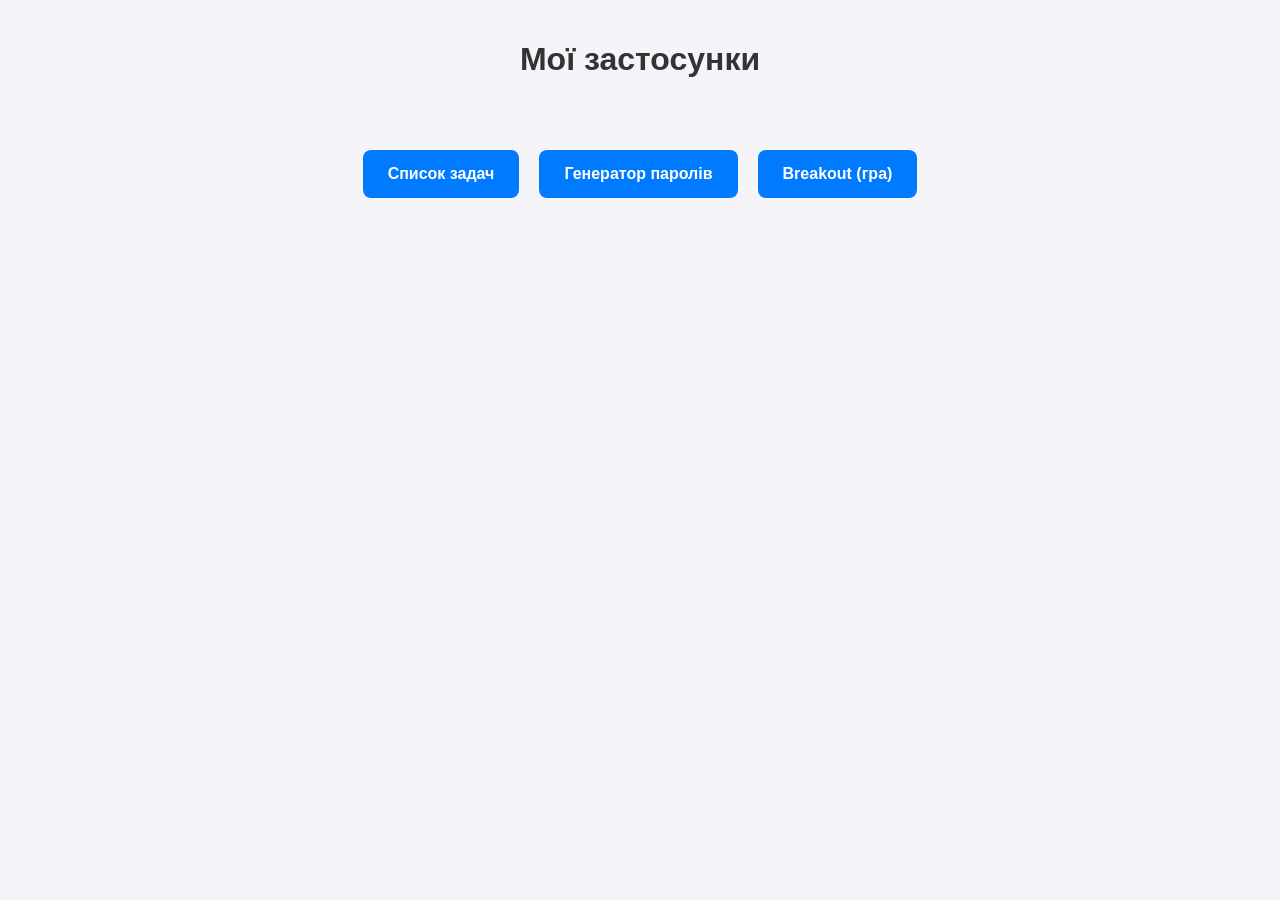
<file: index.html>
<!doctype html>
<html lang="uk">
<head>
  <meta charset="utf-8">
  <meta name="viewport" content="width=device-width, initial-scale=1">
  <title>Головне меню</title>
  <link rel="stylesheet" href="styles/style.css">
  <link rel="stylesheet" href="styles/index.css">
</head>
<body>
  <h1>Мої застосунки</h1>
  <div id="links">
    <a href="tasks.html">Список задач</a>
    <a href="password-generator.html">Генератор паролів</a>
    <a href="brakeout.html">Breakout (гра)</a>
  </div>
</body>
</html>
</file>
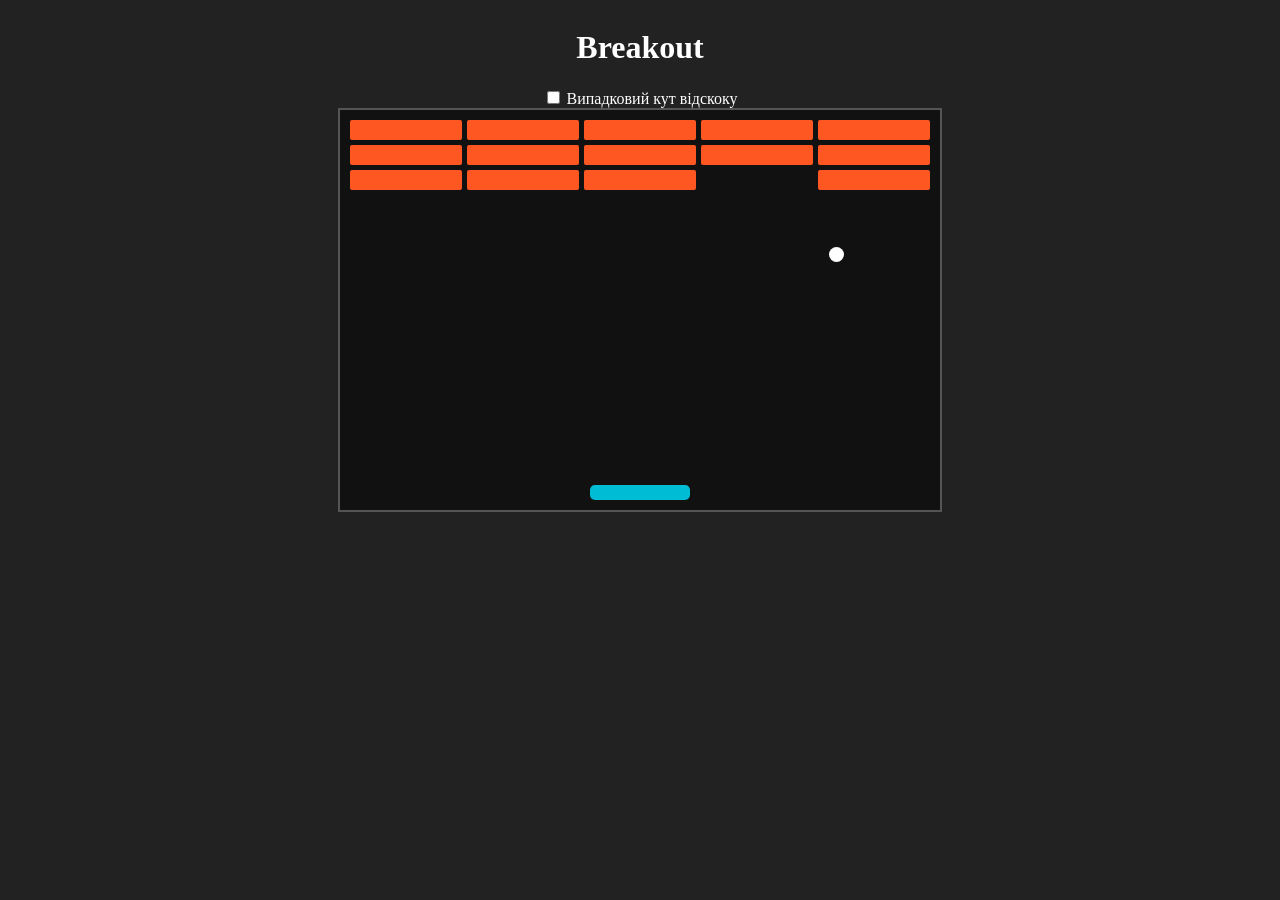
<file: brakeout.html>
<!doctype html>
<html lang="uk">
<head>
  <meta charset="utf-8">
  <meta name="viewport" content="width=device-width, initial-scale=1">
  <title>Breakout</title>
  <link rel="stylesheet" href="styles/breakout.css">
</head>
<body>
  <h1>Breakout</h1>
  <label><input type="checkbox" id="randomBounce"> Випадковий кут відскоку</label>
  <div class="game-field">
    <div class="bricks">
      <!-- 15 блоків (3 ряди по 5) -->
      <div class="brick"></div>
      <div class="brick"></div>
      <div class="brick"></div>
      <div class="brick"></div>
      <div class="brick"></div>

      <div class="brick"></div>
      <div class="brick"></div>
      <div class="brick"></div>
      <div class="brick"></div>
      <div class="brick"></div>

      <div class="brick"></div>
      <div class="brick"></div>
      <div class="brick"></div>
      <div class="brick"></div>
      <div class="brick"></div>
    </div>

    <div class="ball"></div>
    <div class="paddle"></div>
  </div>

  <script src="scripts/brakeout.js"></script>
</body>
</html>
</file>
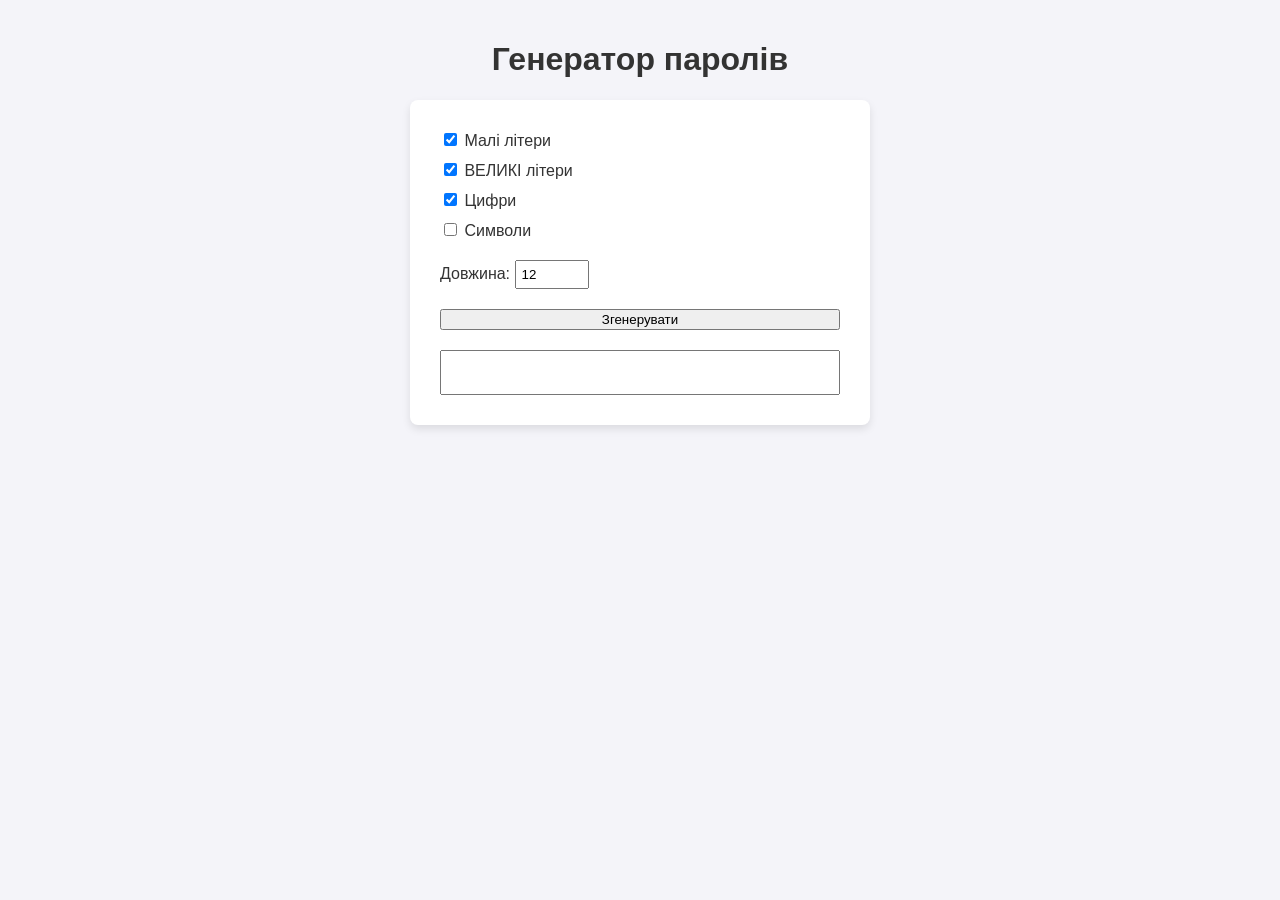
<file: password-generator.html>
<!doctype html>
<html lang="uk">
<head>
  <meta charset="utf-8">
  <meta name="viewport" content="width=device-width, initial-scale=1">
  <title>Генератор паролів</title>
  <link rel="stylesheet" href="styles/style.css">
  <link rel="stylesheet" href="styles/password-generator.css">
</head>
<body>
  <h1>Генератор паролів</h1>

  <div class="generator-card">
    <div class="options-grid">
      <label><input type="checkbox" id="lowercase" checked> Малі літери</label>
      <label><input type="checkbox" id="uppercase" checked> ВЕЛИКІ літери</label>
      <label><input type="checkbox" id="numbers" checked> Цифри</label>
      <label><input type="checkbox" id="symbols"> Символи</label>
    </div>

    <div class="length-row">
      <label>Довжина: <input type="number" id="length" value="12" min="4" max="64"></label>
    </div>

    <button class="generate-btn" onclick="generatePassword()">Згенерувати</button>

    <div class="password-row">
      <input id="generated-password" readonly>
    </div>
  </div>

  <script src="scripts/password-generator.js"></script>
</body>
</html>
</file>
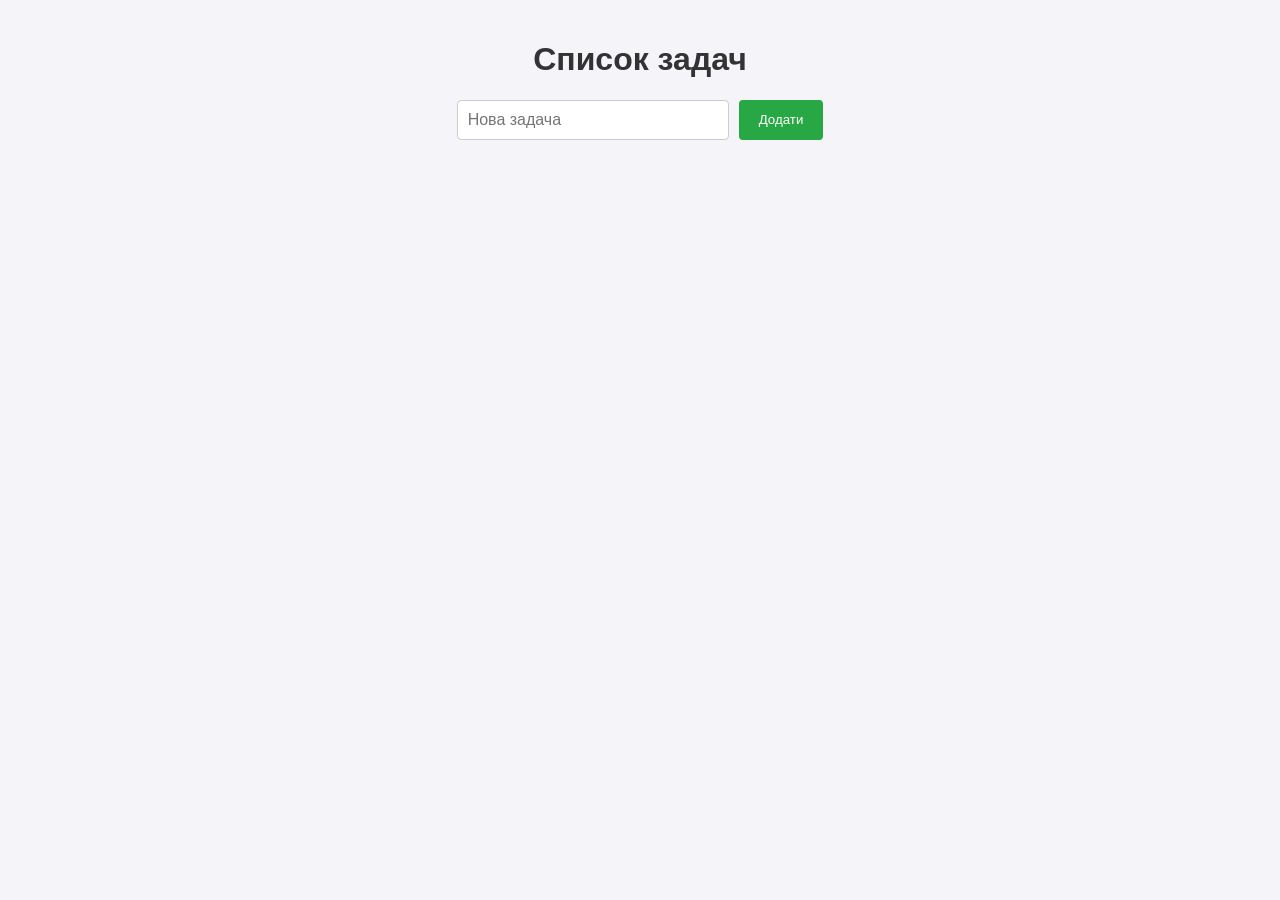
<file: tasks.html>
<!doctype html>
<html lang="uk">
<head>
  <meta charset="utf-8">
  <meta name="viewport" content="width=device-width, initial-scale=1">
  <title>Список задач</title>
  <link rel="stylesheet" href="styles/style.css">
  <link rel="stylesheet" href="styles/tasks.css">
</head>
<body>
  <h1>Список задач</h1>
  <div class="add-task-row">
    <input id="new-task-input" placeholder="Нова задача">
    <button onclick="addTask()">Додати</button>
  </div>
  <ul class="tasks-list"></ul>

  <script src="scripts/tasks.js"></script>
</body>
</html>
</file>
<file: styles/style.css>
body {
    font-family: 'Segoe UI', Tahoma, Geneva, Verdana, sans-serif;
    background-color: #f4f4f9;
    color: #333;
    margin: 0;
    padding: 20px;
    display: flex;
    flex-direction: column;
    align-items: center;
}
</file>
<file: styles/index.css>
#links {
    display: flex;
    gap: 20px;
    margin-top: 50px;
}
#links a {
    text-decoration: none;
    padding: 15px 25px;
    background-color: #007bff;
    color: white;
    border-radius: 8px;
    font-weight: bold;
    transition: background-color 0.3s;
}
#links a:hover {
    background-color: #0056b3;
}
</file>
<file: styles/breakout.css>
body { background-color: #222; color: white; display: flex; flex-direction: column; align-items: center; }
.game-field {
    width: 600px;
    height: 400px;
    background-color: #111;
    position: relative;
    border: 2px solid #555;
    overflow: hidden;
}
.bricks {
    display: grid;
    grid-template-columns: repeat(5, 1fr);
    gap: 5px;
    padding: 10px;
}
.brick {
    height: 20px;
    background-color: #ff5722;
    border-radius: 2px;
}
.brick.broken { visibility: hidden; }
.ball {
    width: 15px;
    height: 15px;
    background-color: white;
    border-radius: 50%;
    position: absolute;
}
.paddle {
    width: 100px;
    height: 15px;
    background-color: #00bcd4;
    position: absolute;
    bottom: 10px;
    border-radius: 5px;
}
</file>
<file: styles/password-generator.css>
.generator-card {
    background: white;
    padding: 30px;
    border-radius: 8px;
    box-shadow: 0 4px 8px rgba(0,0,0,0.1);
    max-width: 400px;
    width: 100%;
}
.options-grid {
    display: flex;
    flex-direction: column;
    gap: 10px;
    margin-bottom: 20px;
}
.length-row {
    display: flex;
    justify-content: space-between;
    margin-bottom: 20px;
}
#length { width: 60px; padding: 5px; }
.generate-btn {
    width: 100%;
    margin-bottom: 20px;
}
.password-row input {
    width: 100%;
    padding: 10px;
    font-size: 18px;
    box-sizing: border-box;
    text-align: center;
}
</file>
<file: styles/tasks.css>
.add-task-row {
    margin-bottom: 20px;
    display: flex;
    gap: 10px;
}
#new-task-input {
    padding: 10px;
    font-size: 16px;
    width: 250px;
    border: 1px solid #ccc;
    border-radius: 4px;
}
button {
    padding: 10px 20px;
    background-color: #28a745;
    color: white;
    border: none;
    border-radius: 4px;
    cursor: pointer;
}
button:hover { background-color: #218838; }
.tasks-list {
    list-style-type: none;
    padding: 0;
    width: 350px;
}
.tasks-list li {
    background: white;
    margin-bottom: 10px;
    padding: 10px;
    border-radius: 4px;
    display: flex;
    justify-content: space-between;
    align-items: center;
    box-shadow: 0 2px 4px rgba(0,0,0,0.1);
}
.tasks-list li button {
    background-color: #dc3545;
    padding: 5px 10px;
}
.tasks-list li button:hover { background-color: #c82333; }
</file>
